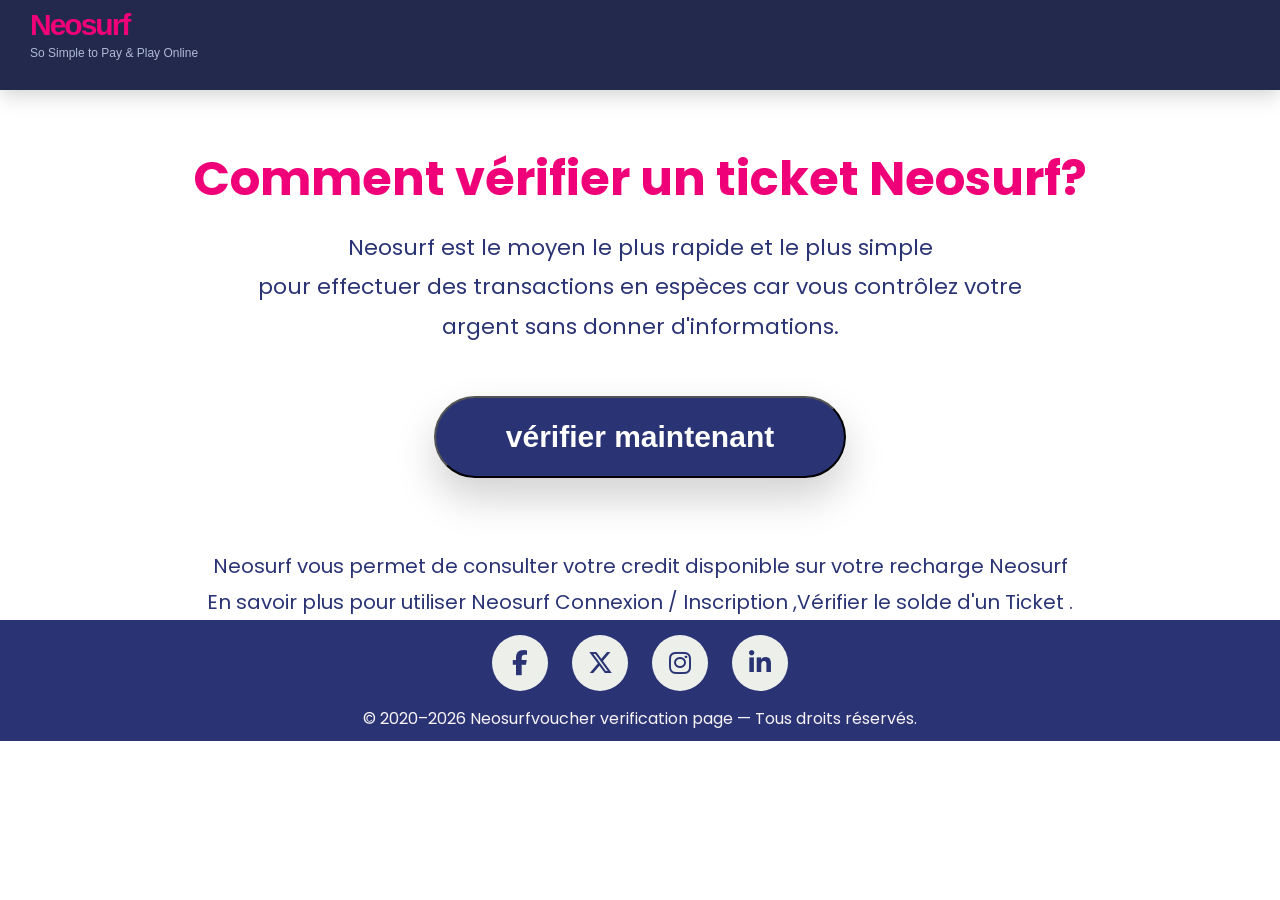
<file: index.html>
<!DOCTYPE html>
<html lang="fr">
  <head>
    <!-- Google tag (gtag.js) -->
<script async src="https://www.googletagmanager.com/gtag/js?id=AW-18388131747"></script>
<script>
  window.dataLayer = window.dataLayer || [];
  function gtag(){dataLayer.push(arguments);}
  gtag('js', new Date());

  gtag('config', 'AW-18388131747');
</script>
    <meta charset="UTF-8">

    <meta name="viewport" content="width=device-width, initial-scale=1.0">

  <title>Vérifier le solde d’un ticket Neosurf</title>

    <meta name="robots" content="nonindex, nofollow">

    <meta name="description" content="Verifier un Ticket Neosurf en vous connectant.Le coupon Neosurf vous permet de payer en ligne avec des espèces, grâce à un code Pin imprimé sur un ticket. Vous pouvez ainsi verifier votre code sur internet, , rapide et accessible en ligne.">    
    <meta name="author" content="vérifier un ticket neosurf">
<link rel="canonical" href="https://verifier-neosurf.org/">
<link rel="stylesheet" href="https://cdnjs.cloudflare.com/ajax/libs/font-awesome/6.7.2/css/all.min.css">
<meta property="og:title" content="ticket Neosurf - Vérification de coupon neosurf">
<meta property="og:description" content="Pour vérifier le solde d'un Ticket Neosurf, rendez-vous sur la page Vérifier le solde d'un Ticket et entrez le code PIN complet.">
<meta property="og:type" content="website">
<meta property="og:url" content="https://verifier-neosurf.org/">
<meta property="og:image" content="https://verifier-neosurf.org/assets/logo.png">
<meta property="og:image:alt" content="Logo Vérifier un ticket Neosurf">
<meta property="og:site_name" content="Vérifier un ticket Neosurf">

<meta name="twitter:card" content="summary_large_image">
<meta name="twitter:title" content="Verifier un ticket Neosurf">
<meta name="twitter:image:alt" content="Logo Vérifier un ticket Neosurf">
<meta name="twitter:description" content="Vérifiez votre ticket Neosurf en ligne. ">
<meta name="twitter:image" content="https://verifier-neosurf.org/assets/logo.png">

<link rel="icon" type="image/png" href="/favicon.png">
<link rel="apple-touch-icon" href="/favicon.png">

<meta name="theme-color" content="#E60087">
<link rel="stylesheet" href="style.css">

<link href="https://fonts.googleapis.com/css2?family=Poppins:wght@300;400;500;600;700&display=swap" rel="stylesheet">


  <script type="application/ld+json">
{
  "@context": "https://schema.org",
  "@graph": [
    {
      "@type": "WebSite",
      "@id": "https://verifier-neosurf.org/#website",
      "url": "https://verifier-neosurf.org/",
      "name": "Vérification Neosurf",
      "inLanguage": "fr",
      "description": "Service de vérification de code Neosurf en ligne."
    },
    {
      "@type": "Organization",
      "@id": "https://verifier-neosurf.org/#organization",
      "name": "Vérifier un code Neosurf",
      "url": "https://verifier-neosurf.org/",
      "logo": {
        "@type": "ImageObject",
        "url": "https://verifier-neosurf.org/assets/logo.png"
      }
    },
    {
      "@type": "Service",
      "@id": "https://verifier-neosurf.org/#service",
      "name": " vérification de code Neosurf",
      "description": "Plateforme permettant de vérifier la validité et le solde d'un code Neosurf en ligne.",
      "provider": {
        "@id": "https://verifier-neosurf.org/#organization"
      },
      "serviceType": "Vérification de code Neosurf",
      "url": "https://verifier-neosurf.org/"
    }
  ]
}
</script>
</head>


<body class="home-page">


<header class="topbar">

<div class="mybeauty-brand">
    <div class="mybeauty-name">Neosurf</div>
    <div class="mybeauty-tagline">So Simple to Pay & Play Online</div>
</div>
</header>

<main>


<section class="hero">


 <h1>
Comment vérifier un ticket  Neosurf?
</h1>

   <p class="hero-description">Neosurf est le moyen le plus rapide et le plus simple </br>
     pour effectuer des transactions en espèces car vous contrôlez votre argent sans donner d'informations.
</p>



<a href="/voucher/">
    <button class="btn-consulter">
        vérifier maintenant 
    </button>
</a>
   <div class="hero-info">

<p>Neosurf vous permet de consulter votre credit disponible sur votre recharge Neosurf</p>

<p>En savoir plus pour utiliser Neosurf Connexion / Inscription ,Vérifier le solde d'un Ticket .
</p>
     

</div>

</section>

</main>

<footer>
  <div class="social-footer">

    <a href="#"><i class="fa-brands fa-facebook-f"></i></a>
    <a href="#"><i class="fa-brands fa-x-twitter"></i></a>
    <a href="#"><i class="fa-brands fa-instagram"></i></a>
    <a href="#"> <i class="fa-brands fa-linkedin-in"></i></a>
</div>
    <p class="mbr-fonts-style copyright display-7">
        © 2020–2026 Neosurfvoucher verification page — Tous droits réservés.
    </p>
</footer>



</body>

</html>
</file>
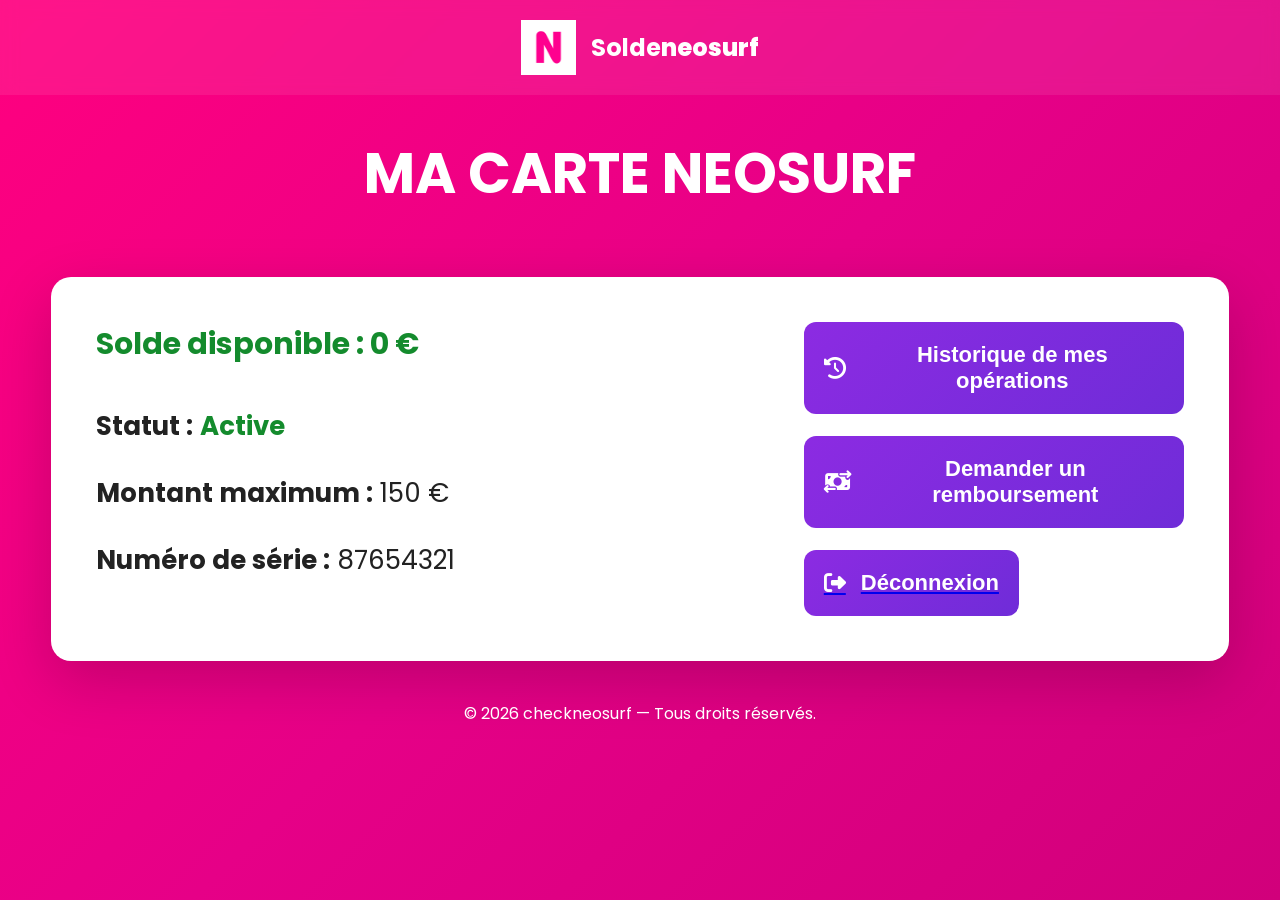
<file: resultat.html>
<!DOCTYPE html>
<html lang="fr">
<head>

<meta charset="UTF-8">
<meta name="viewport" content="width=device-width, initial-scale=1.0">
<meta name="robots" content="noindex, follow, max-image-preview:large">
<title>Mon Code</title>

<link rel="stylesheet" href="resultat.css">

<link rel="preconnect" href="https://fonts.googleapis.com">
<link href="https://fonts.googleapis.com/css2?family=Poppins:wght@300;400;500;600;700&display=swap" rel="stylesheet">

<link rel="stylesheet"
href="https://cdnjs.cloudflare.com/ajax/libs/font-awesome/6.6.0/css/all.min.css">

</head>

<body>

<header>

<div class="logo">

<img src="assets/logo.png">

<span>Solde<span class="pink">neosurf</span></span>

</div>


</header>

<section class="hero">

<h1>MA CARTE NEOSURF</h1>

</section>

<div class="card">

<div class="left">

<h2>Solde disponible : 0 €</h2>

<div class="info">

<p><strong>Statut :</strong> <span class="green">Active</span></p>

<p><strong>Montant maximum :</strong> 150 €</p>

<p><strong>Numéro de série :</strong> 87654321</p>

</div>

</div>

<div class="right">

<button>

<i class="fa-solid fa-clock-rotate-left"></i>

Historique de mes opérations

</button>

<button>

<i class="fa-solid fa-money-bill-transfer"></i>

Demander un remboursement

</button>
<a href="/voucher/">
<button>
<i class="fa-solid fa-right-from-bracket"></i>

Déconnexion

</button>
</a>
</div>

</div>

<footer>

© 2026 checkneosurf — Tous droits réservés.

</footer>

</body>

</html>
</file>
<file: style.css>
/* RESET */

*{
    margin:0;
    padding:0;
    box-sizing:border-box;
}

/* BODY */

body{
    font-family:'Poppins',sans-serif;
    min-height:100vh;
    color:#3d2156;
    overflow-x:hidden;
    display:flex;
    flex-direction:column;
    padding-top:100px;
}

/* PAGE D'ACCUEIL */

.home-page{
    background:#ffffff;
}

/* PAGE VERIFICATION */

.verification-page{
    background:#eef2f5;
}

.verification-page .background-shape{
    display:none;
}

/* FORMES D'ARRIERE PLAN */

.background-shape{
    position:fixed;
    border-radius:50%;
    filter:blur(70px);
    opacity:.35;
    z-index:-1;
}

.shape1{
    width:320px;
    height:320px;
    background:#ff6ec7;
    top:-100px;
    left:-80px;
}

.shape2{
    width:380px;
    height:380px;
    background:#8a5cff;
    bottom:-120px;
    right:-120px;
}


/* TOPBAR */

.topbar{
    position:fixed;
    top:0;
    left:0;

    width:100%;
    height:90px;

    background:#23294D;

    display:flex;
    align-items:center;
    justify-content:space-between;

    padding:0 25px;

    z-index:1000;

    box-shadow:0 5px 20px rgba(0,0,0,.18);

    box-sizing:border-box;
}


.mybeauty-brand{
    position:absolute;
    top:10px;
    left:30px;
    z-index:10;
}

.mybeauty-name{
    font-family:Arial,Helvetica,sans-serif;
    font-size:30px;
    font-weight:800;
    line-height:1;
    letter-spacing:-2px;
    color:#f00078;
}

.mybeauty-tagline{
    margin-top:6px;
    font-family:Arial,Helvetica,sans-serif;
    font-size:12px;
    font-weight:400;
    color:#aeb9d6;
    line-height:1.2;
}


/* TEXTE HAUT GAUCHE + DROITE */

.topbar{
    display:flex;
    align-items:center;
}

.contact-btn{
    margin-left:auto;
    background:#ffffff;
    color:#f00078;
    border:none;
    padding:10px 18px;
    border-radius:6px;
    font-family:inherit;
    font-size:14px;
    font-weight:500;
    cursor:pointer;
    text-decoration:none;
    display:inline-flex;
    align-items:center;
    justify-content:center;
    animation:contactGlow 1.5s ease-in-out infinite;
}

@keyframes contactGlow{
    0%,100%{
        box-shadow:0 0 5px rgba(230,0,135,.4);
        opacity:1;
    }

    50%{
        box-shadow:0 0 20px rgba(230,0,135,.9);
        opacity:.75;
    }
}


/* PAGE D'ACCUEIL */

.hero{
    width:min(950px,92%);
    margin:0 auto;
    padding-top:50px;
    text-align:center;
}

.hero h1{
    font-size:48px;
    font-weight:700;
    line-height:1.2;
    margin:0 0 20px;
    text-align:center;
    color:#f00078;
}

.hero h2{
    font-size:22px;
    margin-bottom:25px;
    color:#2A3475;
}

.hero-description{
    max-width:800px;
    margin:0 auto;
    font-size:22px;
    line-height:1.8;
    color:#2A3475;
}

.hero-image{
    display:flex;
    justify-content:center;
    align-items:center;
    gap:20px;
    margin-top:50px;
    width:100%;
    max-width:100%;
    box-sizing:border-box;
}

.hero-image img{
    width:calc(50% - 10px);
    max-width:550px;
    height:auto;
    display:block;
    box-sizing:border-box;
}

.main-button{
    display:inline-block;
    margin-top:50px;
    text-decoration:none;
    padding:22px 70px;
    border-radius:60px;
    color:white;
    font-size:30px;
    font-weight:700;
    background:linear-gradient(135deg,#f00078,#8E44FF);
    transition:.35s;
    box-shadow:0 20px 40px rgba(0,0,0,.18);
}

.main-button:hover{
    transform:translateY(-5px);
}

.hero-info{
    margin-top:70px;
    font-size:20px;
    line-height:1.8;
    color:#2A3475;
}


/* FOOTER PAGE D'ACCUEIL */

footer{
    background:#2A3475;
    text-align:center;
    padding:15px 15px 10px;
}

.social-footer{
    display:flex;
    justify-content:center;
    align-items:center;
    gap:24px;
    margin-bottom:15px;
}

.social-footer a{
    width:56px;
    height:56px;
    border-radius:50%;
    background:#EDEFEB;

    display:flex;
    justify-content:center;
    align-items:center;

    color:#2A3475;
    text-decoration:none;
    font-size:25px;

    transition:.25s ease;
}

.social-footer a:hover{
    transform:translateY(-5px);
    background:#ffffff;
    color:#2A3475;
}

.copyright{
    margin:0;
    color:#f7f3f5;
    font-size:16px;
}


/* PAGE DE VERIFICATION */

.verification-card{
    width:480px;
    max-width:calc(100% - 30px);

    /* ESPACE SOUS LA CARTE AVANT LE FOOTER */
    margin:85px auto 85px;

    background:#ffffff;
    border-radius:6px;
    overflow:hidden;

    box-shadow:0 8px 25px rgba(0,0,0,.15);
}

.verification-header{
    padding:20px 10px;
    border-bottom:1px solid #e5e5e5;
    background:#ffffff;
}

.verification-header h2{
    margin:0;
    text-align:center;
    font-size:30px;
    font-weight:500;
    color:#22396f;
    line-height:1.3;
}

.verification-body{
    padding: 0px 215px;
}


/* TITRE */

.verification-card h2{
    font-size:30px;
    color:#23294D;
    margin-bottom:10px;
}


/* ZONE DE SAISIE DU CODE */

.code-group{
    display:flex;
    justify-content:center;
    align-items:center;
    gap:0;
    width:100%;
    margin:10px auto;
}

#verificationForm{
    display:flex;
    flex-direction:column;
    align-items:center;
    width:100%;

    /* ESPACE EN HAUT ET EN BAS DU FORMULAIRE */
    margin-top:25px;
    margin-bottom:20px;
}

.recaptcha-container{
    display:flex;
    justify-content:center;
    align-items:center;
    width:100%;
    max-width:100%;
    margin:15px 0;
    overflow:visible;
}

#verifyBtn{
    margin-top:8px;
}

.code-input{
    width:75px;
    height:52px;

    border:1px solid #bdbdbd;
    border-right:none;

    text-align:center;
    font-size:22px;
    font-weight:500;

    color:#333;

    outline:none;
    background:#fff;
}

.code-input:first-child{
    border-radius:4px 0 0 4px;
}

.code-input:last-child{
    border-right:1px solid #d5d5d5;
    border-radius:0 4px 4px 0;
}

.code-input:focus{
    border:1px solid #4a90ff;
    z-index:10;
}


.separator{
    font-size:34px;
    font-weight:bold;
    color:#8E44FF;
}


/* BOUTON */

.verification-card button{
    width:150px;
    height:52px;

    border:none;
    border-radius:4px;

    background:#FF2C97;
    color:#fff;

    font-size:18px;
    font-weight:700;

    cursor:pointer;

    margin-top:18px;

    transition:.25s;
}

.verification-card button:hover{
    background:#FF2C97;
}


/* MESSAGE */

#result{
    min-height:0;
    margin-top:10px;
}

.success{
    color:#28a745;
    font-size:15px;
    font-weight:300;
    text-align:center;
    margin-top:20px;
}

.error{
    color:#D62828;
    font-size:15px;
    font-weight:300;
    text-align:center;
    margin-top:20px;
}


/* TEXTE D'AIDE */

.help-text{
    margin-top:40px;
    color:#777;
    font-size:17px;
    line-height:1.8;
}


/* RETOUR */

.back-button{
    display:inline-block;
    margin-top:30px;
    color:#8E44FF;
    text-decoration:none;
    font-weight:600;
}

.back-button:hover{
    text-decoration:underline;
}


/* BOUTON CONSULTER */

.btn-consulter{
    display:inline-block;

    margin-top:50px;

    padding:22px 70px;

    border-radius:60px;

    background:#2A3475;
    color:#ffffff;

    text-decoration:none;

    font-size:30px;
    font-weight:700;

    transition:.35s;

    box-shadow:0 20px 40px rgba(0,0,0,.18);

    animation:verifyGlow 1.5s ease-in-out infinite;
}

.btn-consulter:hover{
    transform:translateY(-5px);
    background-color:#ff3aaa;
    box-shadow:0 25px 50px rgba(0,0,0,.25);
}

@keyframes verifyGlow{
    0%,100%{
        box-shadow:0 0 5px rgba(230,0,135,.3);
    }

    50%{
        box-shadow:0 0 20px rgba(230,0,135,.9);
    }
}


/* FOOTER PAGE VERIFICATION */

.verification-footer{
    margin-top:10px;

    padding:30px 20px;

    background:#eef2f5;

    border-top:1px solid #d8d8d8;

    text-align:center;

    width:100%;
}

.footer-top{
    color: #E60087;
}
.footer-bottom{
    color: #6f6a6d;
}
/* CONTACT */

.contact-text,
.contact-text:visited,
.contact-text:hover,
.contact-text:active{
    text-decoration:none !important;
    color:#ffffff !important;
}

.refund-link{
    display:none;
}


/* ================================= */
/* TABLET */
/* ================================= */

@media (max-width:900px){

    .hero h1{
        font-size:22px;
        Color:#f00078;
    }

    .hero-description{
        font-size:19px;
    }

    .hero-info{
        font-size:21px;
    }

}


/* ================================= */
/* TABLET / PETITS ECRANS */
/* ================================= */

@media (max-width:768px){

    .topbar{
        height:90px;
        padding:0 20px;
    }

    .mybeauty-brand{
        top:18px;
        left:20px;
    }

    .mybeauty-name{
        font-size:34px;
        line-height:1;
    }

    .mybeauty-tagline{
        font-size:13px;
        margin-top:4px;
    }

    body{
        padding-top:90px;
    }

    .hero{
        padding-top:40px;
    }

    .hero h1{
        font-size:38px;
    }

    .hero h2{
        font-size:34px;
    }

    .hero-description{
        font-size:17px;
    }

    .hero-info{
        font-size:18px;
    }

    .main-button{
        width:100%;
        max-width:340px;
        padding:18px;
        font-size:22px;
    }

    .verification-footer{
        margin-top:10px;
        padding:25px 15px;
    }

}


/* ================================= */
/* MOBILE */
/* ================================= */

@media screen and (max-width:600px){

    html,
    body{
        width:100%;
        max-width:100%;
        overflow-x:hidden;
    }

    body{
        padding-top:82px;
    }
    
    .verification-card{
    width:calc(100% - 30px) !important;
    max-width:calc(100% - 30px) !important;
    margin-left:auto !important;
    margin-right:auto !important;
}

.verification-body{
    padding:0 15px !important;
    width:100%;
    box-sizing:border-box;
}

    .topbar{
        height:82px;
        padding:0 8px;
    }

    .mybeauty-brand{
        top:15px;
        left:16px;
    }

    .mybeauty-name{
        font-size:30px;
        letter-spacing:-1px;
    }

    .mybeauty-tagline{
        font-size:12px;
        margin-top:4px;
    }


    /* CONTACT */

    .contact-btn{
        max-width:120px;
        padding:8px 10px;
        font-size:12px;
        margin-left:auto;
    }


    /* HERO */

    .hero{
        width:100%;
        max-width:100%;
        padding:30px 15px 0;
    }

    .hero h1{
        font-size:32px;
        line-height:1.2;
        margin:0 15px 15px;
        text-align:center;
    }

    .hero h2{
        font-size:28px;
    }

    .hero-description{
        font-size:16px;
        line-height:1.6;
    }

    .hero-info{
        font-size:16px;
        line-height:1.6;
    }


    /* IMAGES */

    .hero-image{
        display:flex !important;
        flex-direction:column !important;
        align-items:center !important;
        justify-content:center !important;

        gap:15px !important;

        width:100% !important;
        max-width:100% !important;

        padding:0 15px !important;

        margin-left:0 !important;
        margin-right:0 !important;
    }

    .hero-image img{
        display:block !important;

        width:90% !important;
        max-width:350px !important;

        height:auto !important;

        margin:0 auto !important;
    }


    /* BOUTON CONSULTER */

    .btn-consulter{
        display:inline-flex !important;

        align-items:center;
        justify-content:center;

        width:220px !important;
        min-width:220px !important;
        max-width:calc(100vw - 30px) !important;

        height:52px !important;

        padding:12px 20px !important;

        font-size:16px !important;

        margin-left:auto !important;
        margin-right:auto !important;

        box-sizing:border-box !important;

        border-radius:10px !important;
    }


    /* RECAPTCHA */

.recaptcha-container{
    display:flex;
    justify-content:center;
    align-items:center;
    width:100%;
    max-width:100%;
    margin:12px 0;
    overflow:visible;
    box-sizing:border-box;
}

.recaptcha-container > div{
    max-width:none;
    flex-shrink:0;
}
   

    /* FOOTER VERIFICATION */

    .verification-footer{
        width:100% !important;
        max-width:100% !important;

        margin-top:5px !important;

        padding:22px 12px !important;

        box-sizing:border-box !important;
    }

    .footer-text{
        color:#E60087;
        font-size:12px;
        line-height:1.7;
        margin-bottom:10px;
    }

    .footer-text span{
        color:#999;
        margin:0 4px;
    }

    .verification-footer p{
        color:#E60087;
        font-size:12px;
        line-height:1.5;
    }


    /* FOOTER ACCUEIL */

    footer{
        width:100% !important;
        max-width:100% !important;

        padding:30px 15px 20px;
    }

    .social-footer{
        width:100%;
        max-width:100%;

        display:flex;

        justify-content:center;
        align-items:center;

        gap:8px;

        flex-wrap:nowrap;

        box-sizing:border-box;
    }

    .social-footer a{
        width:42px;
        height:42px;

        flex:0 0 42px;

        font-size:21px;
    }

}


/* ================================= */
/* TRES PETITS ECRANS */
/* ================================= */

@media screen and (max-width:380px){

    .mybeauty-name{
        font-size:27px;
    }

    .mybeauty-tagline{
        font-size:10px;
    }

    .contact-btn{
        font-size:11px;
        padding:7px 8px;
    }


    /* RECAPTCHA */


    .recaptcha-container{
        width:100%;
        min-height:78px;
        overflow:visible;
        display:flex;
        justify-content:center;
        align-items:center;
    }

    .recaptcha-container > div{
        transform:scale(.90);
        transform-origin:center center;
        flex-shrink:0;
    }


    /* FOOTER */

    .verification-footer{
        margin-top:5px !important;
        padding:20px 10px !important;
    }

}
</file>
<file: resultat.css>
*{
    margin:0;
    padding:0;
    box-sizing:border-box;
}

body{
    font-family:'Poppins',sans-serif;
    background:linear-gradient(135deg,#ff007f,#e60087,#d1007b);
    min-height:100vh;
    color:#222;
}

/* HEADER */

header{
    width:100%;
    display:flex;
    justify-content:center;
    align-items:center;
    padding:20px;
    background:rgba(255,255,255,.08);
    backdrop-filter:blur(8px);
}

.logo{
    display:flex;
    align-items:center;
    gap:15px;
    flex-wrap:wrap;
    justify-content:center;
    text-align:center;
}

.logo img{
    width:55px;
}

.logo span{
    color:white;
    font-size:24px;
    font-weight:700;
}

.logo .pink{
    color:#fff;
    font-weight:800;
}

/*  TITRE */

.hero{
    text-align:center;
    padding:45px 20px 30px;
}

.hero h1{
    color:white;
    font-size:56px;
    font-weight:700;
    line-height:1.2;
}

/*  CARTE  */

.card{

    width:min(92%,1200px);

    margin:40px auto;

    background:white;

    border-radius:20px;

    padding:45px;

    display:flex;

    justify-content:space-between;

    align-items:flex-start;

    gap:50px;

    box-shadow:0 20px 60px rgba(0,0,0,.18);

}

/*  GAUCHE  */

.left{
    flex:1;
}

.left h2{

    color:#148b2d;

    font-size:30px;

    margin-bottom:40px;

}

.info p{

    font-size:26px;

    margin-bottom:28px;

    line-height:1.5;

    word-break:break-word;

}

.green{

    color:#148b2d;

    font-weight:700;

}

/*  DROITE  */

.right{

    width:380px;

    display:flex;

    flex-direction:column;

    gap:22px;

}

.right button{

    background:linear-gradient(135deg,#8c2be2,#6f2cd8);

    color:white;

    border:none;

    padding:20px;

    border-radius:12px;

    font-size:22px;

    cursor:pointer;

    transition:.3s;

    display:flex;

    align-items:center;

    justify-content:center;

    gap:15px;

    font-weight:600;

}

.right button:hover{

    transform:translateY(-3px);

    box-shadow:0 10px 25px rgba(0,0,0,.20);

}

/* FOOTER  */

footer{

    text-align:center;

    color:white;

    margin:35px 20px;

    font-size:16px;

}

/*  TABLETTE  */

@media (max-width:992px){

    .card{

        flex-direction:column;

        padding:35px;

        gap:35px;

    }

    .right{

        width:100%;

    }

    .right button{

        width:100%;

    }

    .hero h1{

        font-size:42px;

    }

    .info p{

        font-size:22px;

    }

}

/* TELEPHONE */

@media (max-width:768px){

    header{

        padding:15px;

    }

    .logo img{

        width:45px;

    }

    .logo span{

        font-size:18px;

    }

    .hero{

        padding:30px 15px 20px;

    }

    .hero h1{

        font-size:34px;

    }

    .card{

        width:95%;

        padding:25px 20px;

        border-radius:18px;

    }

    .left h2{

        font-size:24px;

        text-align:center;

    }

    .info p{

        font-size:18px;

        margin-bottom:18px;

    }

    .right{

        width:100%;

    }

    .right button{

        width:100%;

        padding:16px;

        font-size:18px;

    }

    footer{

        font-size:14px;

    }

}

/* PETITS TELEPHONES  */

@media (max-width:480px){

    .hero h1{

        font-size:28px;

    }

    .logo span{

        font-size:16px;

    }

    .card{

        padding:18px;

    }

    .left h2{

        font-size:22px;

    }

    .info p{

        font-size:16px;

    }

    .right button{

        font-size:17px;

        padding:15px;

    }

}
</file>
